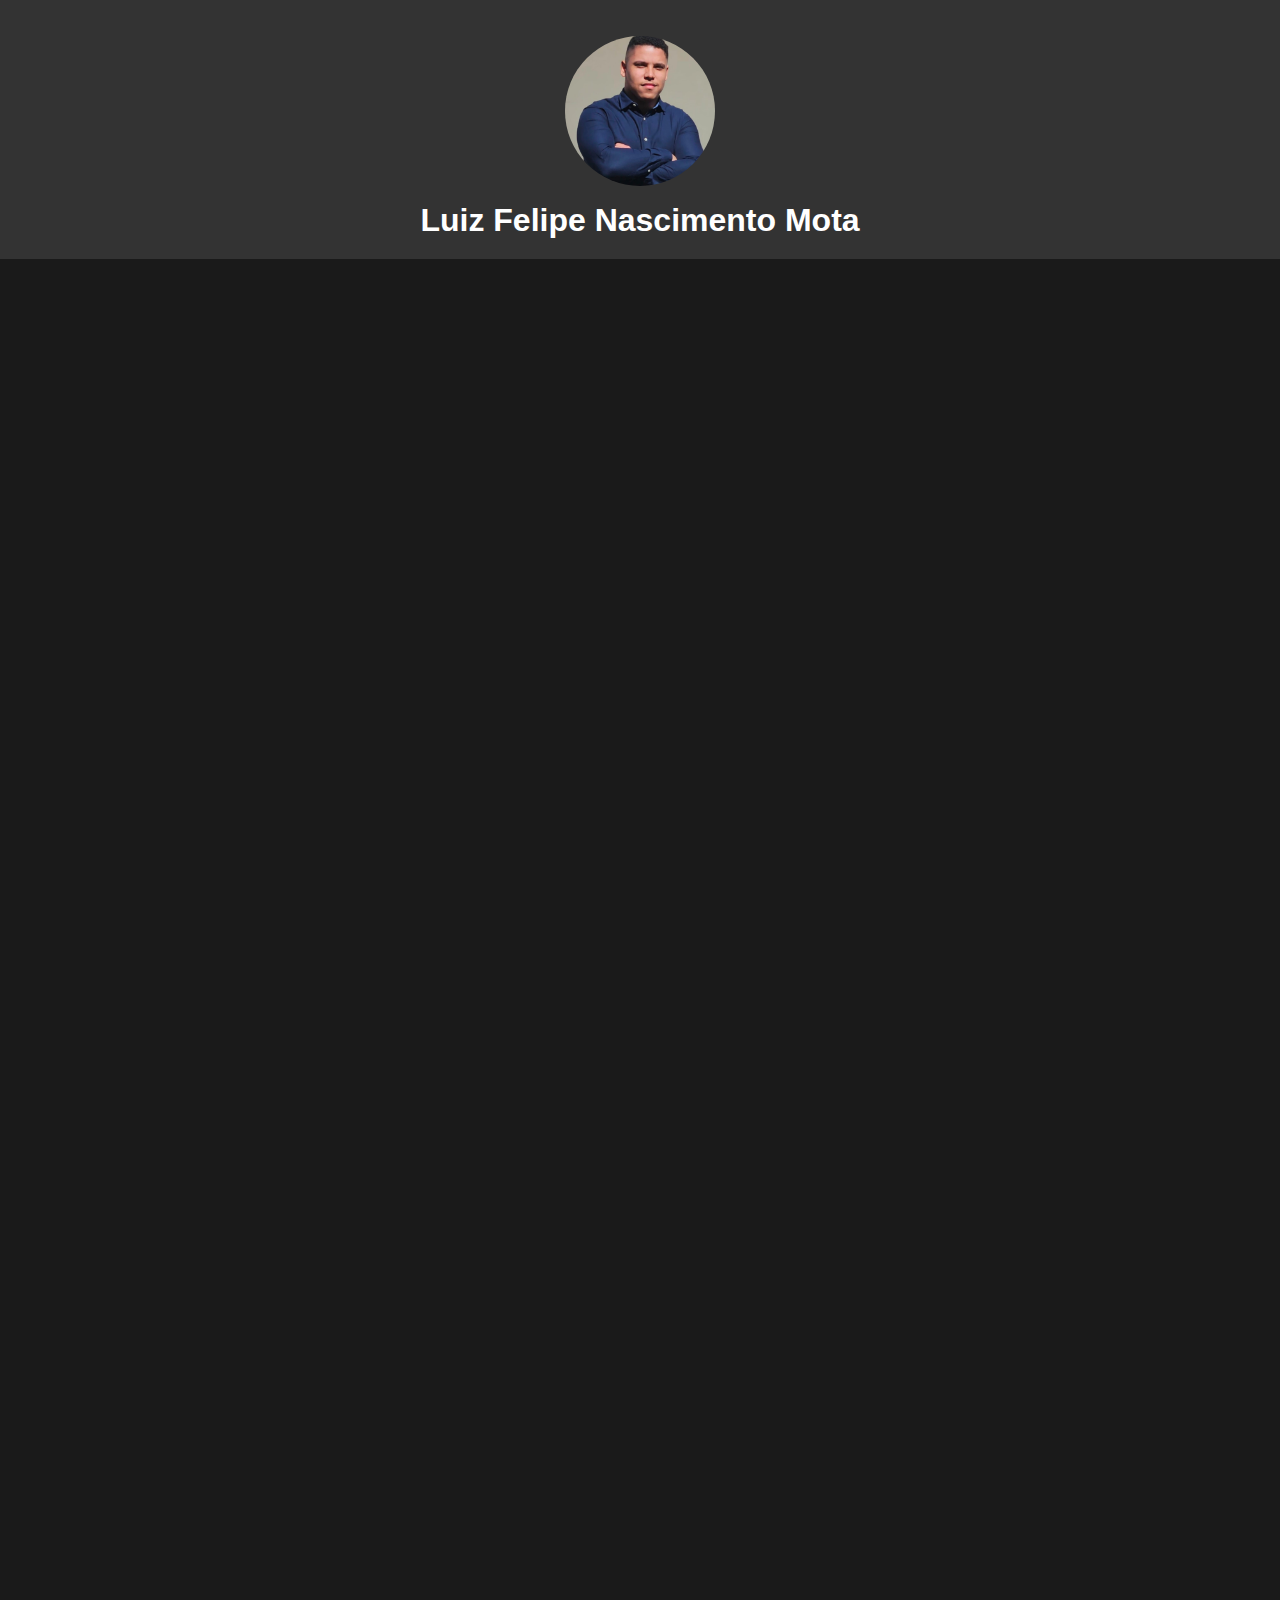
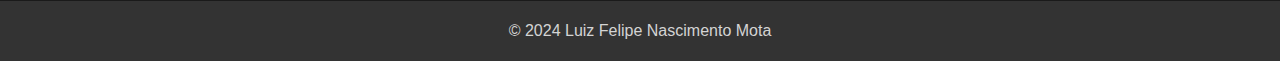
<file: index.html>
<!DOCTYPE html>
<html lang="pt-BR">

<head>
  <meta charset="UTF-8">
  <meta name="viewport" content="width=device-width, initial-scale=1.0">
  <link rel="stylesheet" href="./assets/styles.css">
  <link rel="icon" href="./assets/img/logol.ico" type="image/x-icon">
  <title>Portfólio de Luiz Felipe</title>
</head>

<body>
  <header>
    <img src="./assets/img/luizfelipenm.jpg" alt="Foto de Luiz Felipe" class="profile-photo">
    <h1>Luiz Felipe Nascimento Mota</h1>
  </header>
  <div class="container">
    <h2>Sobre mim</h2>
    <p>
      Olá, meu nome é Luiz Felipe, tenho 20 anos e recentemente acabei de
      concluir meu ensino superior no curso de Gestão da Tecnologia da
      Informação na Faculdade de Tecnologia e Inovação do Senac - DF. Desde a
      infância, sempre fui curioso em relação ao funcionamento dos eletrônicos.
      Perguntava-me como eles operavam. Quando tive meu primeiro contato
      com um computador, percebi que desejava trabalhar com isso pelo resto da
      minha vida. Meu objetivo é trabalhar na área de Tecnologia da Informação
      para adquirir mais conhecimento e experiência, visando seguir em direção
      ao meu sonho profissional nesta carreira. Interessado em sempre está
      aprendendo, adquirindo conhecimento e obtendo certificações.
    </p>
    <h2>Contato</h2>
    <ul>
      <li>Guará II - Brasília DF</li>
      <li>+55 (61) 99159-4440</li>
      <li>luizfelipenascimentomota17@gmail.com</li>
      <li>Estado civil: Solteiro</li>
      <li>Nacionalidade: Brasileiro</li>
      <li>Data de nascimento: 17/05/2004</li>
      <li>Link: <a href="https://www.linkedin.com/in/luizfelipenm/" target="_blank">linkedin.com/in/luizfelipenm</a></li>
    </ul>
    <h2>Habilidades e Competências</h2>
    <ul>
      <li>HTML</li>
      <li>CSS</li>
      <li>JavaScript</li>
      <li>Java</li>
      <li>Python</li>
      <li>SQL</li>
      <li>Lógica de programação: Virtualg30 e Flowgorithm</li>
      <li>Metodologias Ágeis: Scrum (Obtenho o Certificado Scrum Foundation)</li>
      <li>Modelagem de Banco de Dados</li>
      <li>Banco de Dados: MySQL e PostgreSQL</li>
      <li>AWS - Cloud</li>
      <li>Pacote Office 365</li>
    </ul>
    <h2>Experiência</h2>
    <ul>
      <h3>Freelancer/Estudante</h3>
      <h3>Laboratório Senac-DF</h3>
      <li>Criação de Sites</li>
      <li>Criação de Banco de Dados</li>
      <li>Criação de Rede de Computadores e simulação do funcionamento da rede criada.</li>
      <li>Criação de Máquinas em Nuvem usando a ferramenta da AWS.</li>
      <li>Criação de sua propria VPN.</li>
      <li>Github</li>
      <li>Conhecimento em processos e práticas do ITIL v3/v4</li>
      <li>Dedicação para absorver novos aprendizados</li>
      <li>Adaptabilidade para atuar em diferentes setores</li>
    </ul>
    <h2>Certificados</h2>
    <ul>
      <li>Scrum Foundation (CertiProf)</li>
      <li>Python Essentials 1 (Cisco Networking Academy)</li>
      <li>JavaScript Essentials 1 (Cisco Networking Academy)</li>
      <li>Networking Basics (Cisco Networking Academy)</li>
      <li> AWS Academy Cloud Foundations (AWS Academy Graduate)</li>
      <li>Java Fundamentals Learner (Oracle Academy)</li>
      <li>Networking Essentials (Cisco Networking Academy)</li>
      <li>NDG Linux Unhatched (Cisco Networking Academy)</li>
    </ul>
  </div>
  <footer>
    &copy; 2024 Luiz Felipe Nascimento Mota
  </footer>
</body>

</html>
</file>
<file: assets/styles.css>
/* Resetar estilos padrão */
* {
  box-sizing: border-box;
  margin: 0;
  padding: 0;
}

/* Estilos gerais */
body {
  background-color: #1a1a1a;
  /* Cor de fundo escura */
  color: #ffffff;
  /* Texto branco */
  font-family: Arial, sans-serif;
}

/* Estilos do cabeçalho */
header {
  background-color: #333;
  /* Cor de fundo do cabeçalho */
  padding: 20px;
  text-align: center;
}

h2 {
  margin: .8rem 0;
}

h3 {
  margin: .5rem 0;
}

/* Estilos da foto */
.profile-photo {
  display: block;
  margin: 1rem auto;
  border-radius: 50%;
  width: 150px;
  /* Ajuste o tamanho da foto conforme necessário */
  height: 150px;

  object-fit: cover;
}

/* Estilos do conteúdo principal */
.container {
  max-width: 800px;
  margin: 0 auto;
  padding: 20px;
  opacity: 0; /* Começa com opacidade 0 para a animação de fade-in */
  animation: fadeIn 1s ease-in-out forwards; /* Aplica a animação */
}

/* Animação de fade-in */
@keyframes fadeIn {
  0% {
    opacity: 0;
    transform: translateY(10px); /* Desliza ligeiramente para cima */
  }
  100% {
    opacity: 1;
    transform: translateY(0);
  }
}

p {
  line-height: 1.3;
  margin-block: 1.5rem;
}

ul {
  /* Adicionar padding no eixo X */
  padding-left: 1.5rem;
  padding-right: 1.5rem;
}

ul li {
  list-style-position: inside;
  margin-bottom: 0.3rem;
}

a {
  text-decoration: none;
  color: #3b82f6;
}

a:hover {
  text-decoration: underline;
}

/* Estilos do rodapé */
footer {
  /* Cor de fundo do rodapé */
  background-color: #333;
  color: #d4d4d4;
  padding: 1.3rem;
  text-align: center;
}
</file>
